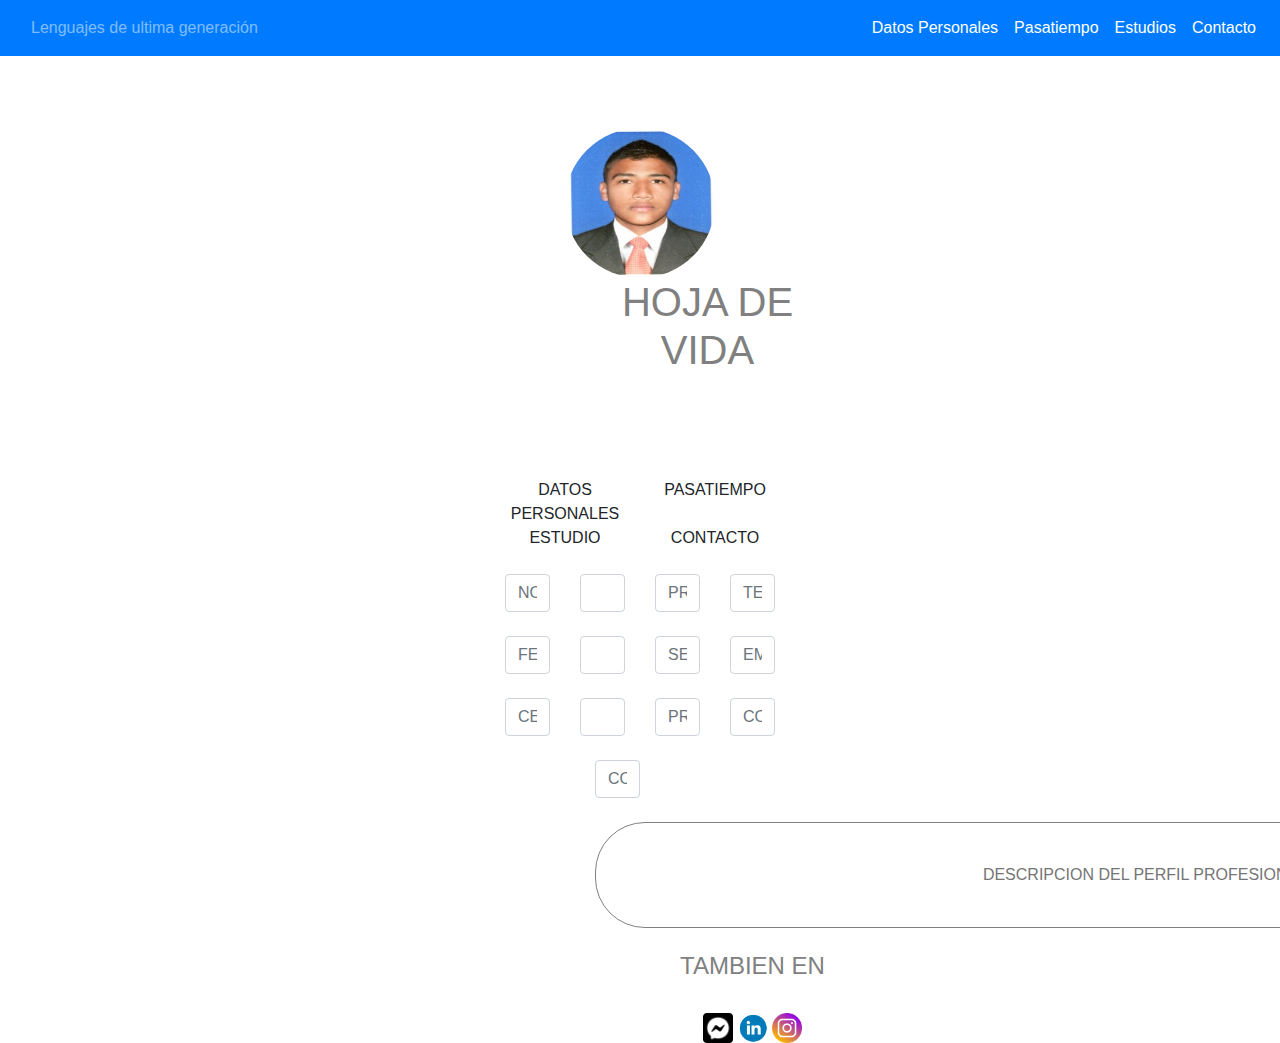
<file: index.html>
<!DOCTYPE html>
<html lang="en">

<head>
    <meta charset="UTF-8">
    <meta http-equiv="X-UA-Compatible" content="IE=edge">
    <meta name="viewport" content="width=device-width, initial-scale=1.0">
    <link rel="stylesheet" href="https://cdn.jsdelivr.net/npm/bootstrap@4.3.1/dist/css/bootstrap.min.css" integrity="sha384-ggOyR0iXCbMQv3Xipma34MD+dH/1fQ784/j6cY/iJTQUOhcWr7x9JvoRxT2MZw1T" crossorigin="anonymous">
    <script src="https://cdn.jsdelivr.net/npm/bootstrap@4.3.1/dist/js/bootstrap.min.js" integrity="sha384-JjSmVgyd0p3pXB1rRibZUAYoIIy6OrQ6VrjIEaFf/nJGzIxFDsf4x0xIM+B07jRM" crossorigin="anonymous"></script>
    <script src="https://code.jquery.com/jquery-3.3.1.slim.min.js" integrity="sha384-q8i/X+965DzO0rT7abK41JStQIAqVgRVzpbzo5smXKp4YfRvH+8abtTE1Pi6jizo" crossorigin="anonymous"></script>
    <script src="https://cdn.jsdelivr.net/npm/popper.js@1.14.7/dist/umd/popper.min.js" integrity="sha384-UO2eT0CpHqdSJQ6hJty5KVphtPhzWj9WO1clHTMGa3JDZwrnQq4sF86dIHNDz0W1" crossorigin="anonymous"></script>
    <link rel="stylesheet" href="css/css.css">
    <title>HOJA DE VIDA</title>
</head>

<body>
    <nav class="navbar navbar-expand-lg navbar-dark bg-primary">
        <div class="container-fluid">
            <!--<a class="nav-link active">Lenguajes de ultima generación</a>-->
            <span  class="navbar-text">Lenguajes de ultima generación</span>
            <div class="row">
                <div class="collapse navbar-collapse" id="navbarText">
                    <ul class="navbar-nav me-auto mb-2 mb-lg-0">
                        <li class="nav-item">
                            <a class="nav-link active" aria-current="page" href="#">Datos Personales</a>
                        </li>
                        <li class="nav-item">
                            <a class="nav-link active" aria-current="page" href="#">Pasatiempo</a>
                        </li>
                        <li class="nav-item">
                            <a class="nav-link active" href="#">Estudios</a>
                        </li>
                        <li class="nav-item">
                            <a class="nav-link active" href="#">Contacto</a>
                        </li>
                    </ul>
                </div>
            </div>
        </div>
    </nav>
    <section>
    <br>
    <br>
    <br>
    <div class="container">
        <div class="row">
            <img src="imagenes/foto.jpg" alt="..." class="rounded-circle" width="150" height="150">
            <div class="col align-self-center">
                <div class="col-md offset-md-3">
                    <h1>HOJA DE VIDA</h1>
                </div>
            </div>
        </div>
    </div>
    <br>
    <br>
    <br>
    <br>
    <div class="container">
        <div class="row align-items-start">
            <div class="col text-center">
                DATOS PERSONALES
            </div>
            <div class="col text-center">
                PASATIEMPO
            </div>
            <div class="col text-center">
                ESTUDIO
            </div>
            <div class="col text-center">
                CONTACTO
            </div> 
        </div>
        <br>
        <div class="row align-items-center">
            <div class="col">
                <input  id="inputPassword5" class="form-control"  placeholder="NOMBRE COMPLETO">
            </div>
            <br>
            <div class="col">
                <input  id="inputPassword5" class="form-control"  placeholder="">
            </div>
            <br>
            <div class="col">
                <input  id="inputPassword5" class="form-control"  placeholder="PRIMARIA">
            </div>
            <br>
            <div class="col">
                <input  id="inputPassword5" class="form-control"  placeholder="TELEFONO FIJO">
            </div>
        </div>
        <br>
        <div class="row align-items-end">
            <div class="col">
                <input  id="inputPassword5" class="form-control" aria-describedby="passwordHelpBlock" placeholder="FECHA DE NACIMIENTO">
            </div>
            <br>
            <div class="col">
                <input  id="inputPassword5" class="form-control"  placeholder="">
            </div>
            <div class="col">
                <input  id="inputPassword5" class="form-control"  placeholder="SECUNDARIA">
            </div>
            <div class="col">
                <input  id="inputPassword5" class="form-control"  placeholder="EMAIL">
            </div>
        </div>
        <br>
        <div class="row align-items-end">
            <div class="col">
                <input  id="inputPassword5" class="form-control"  aria-describedby="passwordHelpBlock" placeholder="CEDULA DE NACIMIENTO">
            </div>
            <br>
            <div class="col">
                <input  id="inputPassword5" class="form-control"  placeholder="">
            </div>
            <div class="col">
                <input  id="inputPassword5" class="form-control"  placeholder="PROFESIONALL">
            </div>
            <br>
            <div class="col">
                <input  id="inputPassword5" class="form-control"  placeholder="CORREO INSTITUCIONAL">
            </div>
        </div>
        <br>
        <div class="row align-items-end">
            <div class="col-3">
                <input  id="inputPassword5" class="form-control" aria-describedby="passwordHelpBlock" placeholder="CORREO ELECTRONICO">
            </div>
        </div>
        <br><!---->
        <div class="row align-items-end">
            <div class="col-3">
                <input  id="inputPassword5" class="form-control1" aria-describedby="passwordHelpBlock" placeholder="DESCRIPCION DEL PERFIL PROFESIONAL">
            </div>
        </div>
        
        <br>
        </div>

                        <div class="container">
                            <div class="row">
                                <div class="col align-self-center">
                                    <div class="col-md offset-md-5">
                                        <h4>TAMBIEN EN</h4>
                                        <br>
                                        <div class="social">
                                            <div class="social2">
                                            <a href="#"><img src="imagenes/facc.png" alt="Facebook" width="30rem" ></a>
                                            <a href="#"><img src="imagenes/link.png" alt="Linkedin" width="30rem" ></a>
                                            <a href="#"><img src="imagenes/int.png" alt="Instagram" width="30rem" ></a>
                                            </div>
                                        </div>
                                    </div>
                                </div>
                            </div>
                        </div>

    </div>  
    
    </section>
</body>

</html>

</html>
</file>
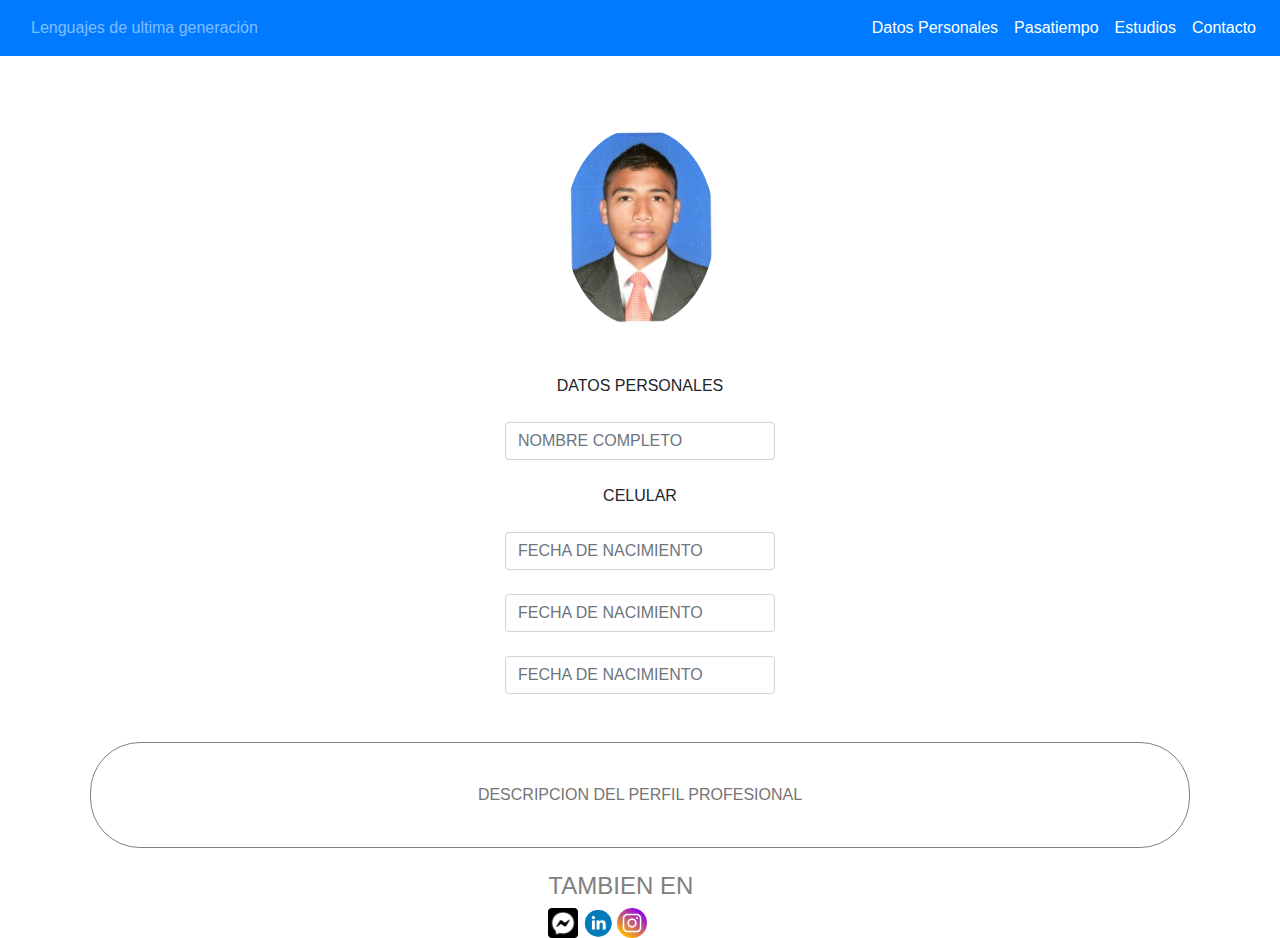
<file: index2.html>
<!DOCTYPE html>
<html lang="en">
<head>
    <meta charset="UTF-8">
    <meta http-equiv="X-UA-Compatible" content="IE=edge">
    <meta name="viewport" content="width=device-width, initial-scale=1.0">
    <link rel="stylesheet" href="https://cdn.jsdelivr.net/npm/bootstrap@4.3.1/dist/css/bootstrap.min.css" integrity="sha384-ggOyR0iXCbMQv3Xipma34MD+dH/1fQ784/j6cY/iJTQUOhcWr7x9JvoRxT2MZw1T" crossorigin="anonymous">
    <script src="https://cdn.jsdelivr.net/npm/bootstrap@4.3.1/dist/js/bootstrap.min.js" integrity="sha384-JjSmVgyd0p3pXB1rRibZUAYoIIy6OrQ6VrjIEaFf/nJGzIxFDsf4x0xIM+B07jRM" crossorigin="anonymous"></script>
    <script src="https://code.jquery.com/jquery-3.3.1.slim.min.js" integrity="sha384-q8i/X+965DzO0rT7abK41JStQIAqVgRVzpbzo5smXKp4YfRvH+8abtTE1Pi6jizo" crossorigin="anonymous"></script>
    <script src="https://cdn.jsdelivr.net/npm/popper.js@1.14.7/dist/umd/popper.min.js" integrity="sha384-UO2eT0CpHqdSJQ6hJty5KVphtPhzWj9WO1clHTMGa3JDZwrnQq4sF86dIHNDz0W1" crossorigin="anonymous"></script>
    <link rel="stylesheet" href="css/css.css">
    <title>Datos Personales</title>
</head>
<body>
    <nav class="navbar navbar-expand-lg navbar-dark bg-primary">
        <div class="container-fluid">
            <!--<a class="nav-link active">Lenguajes de ultima generación</a>-->
            <span  class="navbar-text">Lenguajes de ultima generación</span>
            <div class="row">
                <div class="collapse navbar-collapse" id="navbarText">
                    <ul class="navbar-nav me-auto mb-2 mb-lg-0">
                        <li class="nav-item">
                            <a class="nav-link active" aria-current="page" href="#">Datos Personales</a>
                        </li>
                        <li class="nav-item">
                            <a class="nav-link active" aria-current="page" href="#">Pasatiempo</a>
                        </li>
                        <li class="nav-item">
                            <a class="nav-link active" href="#">Estudios</a>
                        </li>
                        <li class="nav-item">
                            <a class="nav-link active" href="#">Contacto</a>
                        </li>
                    </ul>
                </div>
            </div>
        </div>
    </nav>
    <section>
        <br>
    <br>
    <br>
    <div class="container">
        <div class="row">
            <img src="imagenes/foto.jpg" alt="..." class="rounded-circle" width="150" >
        </div>
    </div>
    <br>
    <br>
    <div class="container">
        <div class="row align-items-start">
            <div class="col text-center">
                DATOS PERSONALES
            </div>
        </div>
        <br>
        <div class="row align-items-center">
            <div class="col">
                <input  id="inputPassword5" class="form-control"  placeholder="NOMBRE COMPLETO">
            </div>
        </div>
        <br>
        <div class="row align-items-start">
            <div class="col text-center">CELULAR</div>
        </div>
        <br>
        <div class="row align-items-end">
            <div class="col">
                <input  id="inputPassword5" class="form-control" aria-describedby="passwordHelpBlock" placeholder="FECHA DE NACIMIENTO">
            </div>
        </div>
        <br>
        <div class="row align-items-end">
            <div class="col">
                <input  id="inputPassword5" class="form-control" aria-describedby="passwordHelpBlock" placeholder="FECHA DE NACIMIENTO">
            </div>
        </div>
        <br>
        <div class="row align-items-end">
            <div class="col">
                <input  id="inputPassword5" class="form-control" aria-describedby="passwordHelpBlock" placeholder="FECHA DE NACIMIENTO">
            </div>
        </div>
        <br>
        <br><!---->
        
    </div>
    <div class="row align-items-end">
        <div class="col-3">
            <input  id="inputPassword5" class="form-control1" aria-describedby="passwordHelpBlock" placeholder="DESCRIPCION DEL PERFIL PROFESIONAL">
        </div>
    </div>
    <br>

    <div class="col-md offset-md-5">
        <h4>TAMBIEN EN</h4>
        
        <div class="social">
            <div class="social2">
            <a href="#"><img src="imagenes/facc.png" alt="Facebook" width="30rem" ></a>
            <a href="#"><img src="imagenes/link.png" alt="Linkedin" width="30rem" ></a>
            <a href="#"><img src="imagenes/int.png" alt="Instagram" width="30rem" ></a>
            </div>
        </div>
    </div>
    </section>
</body>
</html>
</file>
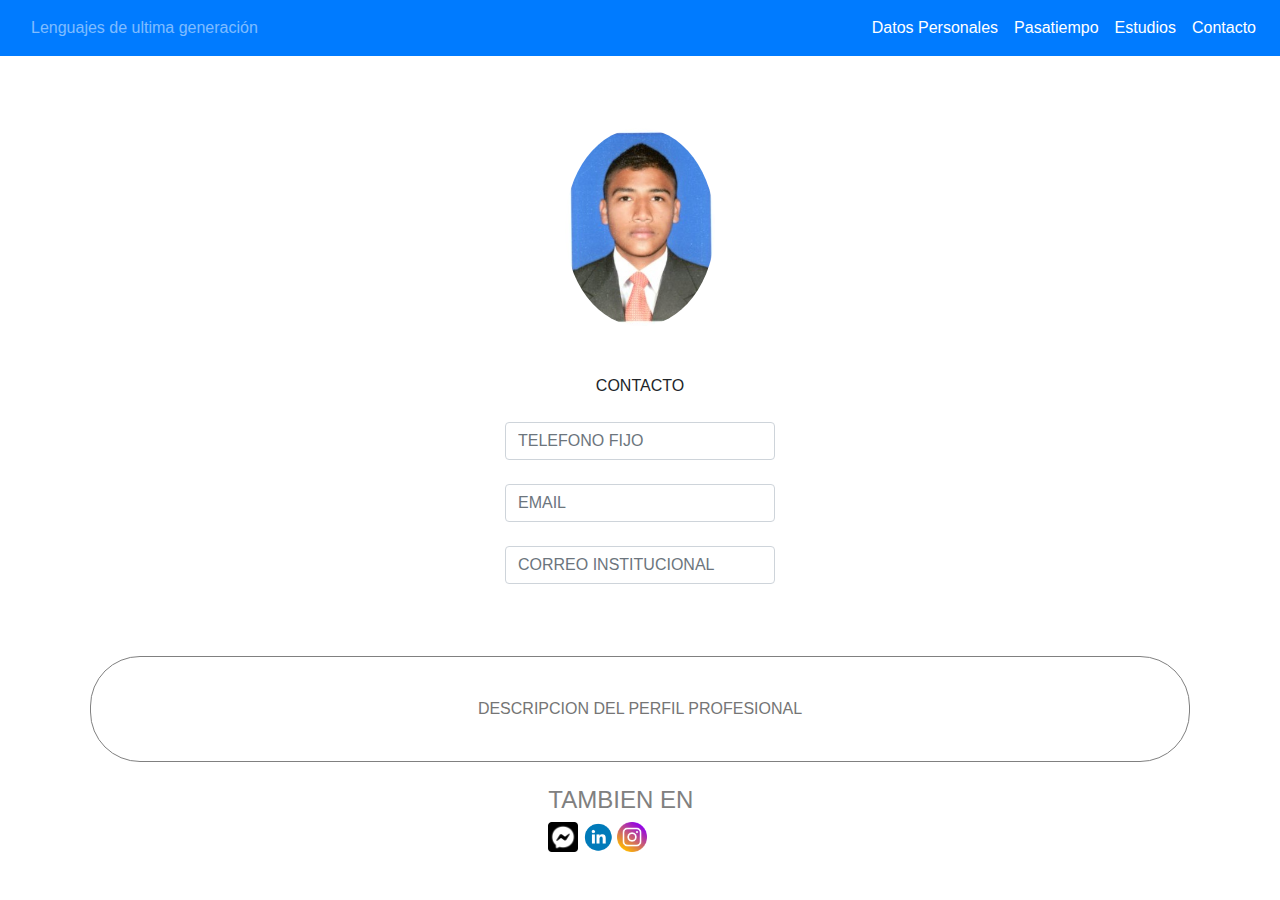
<file: index3.html>
<!DOCTYPE html>
<html lang="en">
<head>
    <meta charset="UTF-8">
    <meta http-equiv="X-UA-Compatible" content="IE=edge">
    <meta name="viewport" content="width=device-width, initial-scale=1.0">
    <link rel="stylesheet" href="https://cdn.jsdelivr.net/npm/bootstrap@4.3.1/dist/css/bootstrap.min.css" integrity="sha384-ggOyR0iXCbMQv3Xipma34MD+dH/1fQ784/j6cY/iJTQUOhcWr7x9JvoRxT2MZw1T" crossorigin="anonymous">
    <script src="https://cdn.jsdelivr.net/npm/bootstrap@4.3.1/dist/js/bootstrap.min.js" integrity="sha384-JjSmVgyd0p3pXB1rRibZUAYoIIy6OrQ6VrjIEaFf/nJGzIxFDsf4x0xIM+B07jRM" crossorigin="anonymous"></script>
    <script src="https://code.jquery.com/jquery-3.3.1.slim.min.js" integrity="sha384-q8i/X+965DzO0rT7abK41JStQIAqVgRVzpbzo5smXKp4YfRvH+8abtTE1Pi6jizo" crossorigin="anonymous"></script>
    <script src="https://cdn.jsdelivr.net/npm/popper.js@1.14.7/dist/umd/popper.min.js" integrity="sha384-UO2eT0CpHqdSJQ6hJty5KVphtPhzWj9WO1clHTMGa3JDZwrnQq4sF86dIHNDz0W1" crossorigin="anonymous"></script>
    <link rel="stylesheet" href="css/css.css">
    <title>Datos Personales</title>
</head>
<body>
    <nav class="navbar navbar-expand-lg navbar-dark bg-primary">
        <div class="container-fluid">
            <!--<a class="nav-link active">Lenguajes de ultima generación</a>-->
            <span  class="navbar-text">Lenguajes de ultima generación</span>
            <div class="row">
                <div class="collapse navbar-collapse" id="navbarText">
                    <ul class="navbar-nav me-auto mb-2 mb-lg-0">
                        <li class="nav-item">
                            <a class="nav-link active" aria-current="page" href="#">Datos Personales</a>
                        </li>
                        <li class="nav-item">
                            <a class="nav-link active" aria-current="page" href="#">Pasatiempo</a>
                        </li>
                        <li class="nav-item">
                            <a class="nav-link active" href="#">Estudios</a>
                        </li>
                        <li class="nav-item">
                            <a class="nav-link active" href="#">Contacto</a>
                        </li>
                    </ul>
                </div>
            </div>
        </div>
    </nav>
    <section>
        <br>
    <br>
    <br>
    <div class="container">
        <div class="row">
            <img src="imagenes/foto.jpg" alt="..." class="rounded-circle" width="150" >
        </div>
    </div>
    <br>
    <br>
    <div class="container">
        <div class="row align-items-start">
            <div class="col text-center">
                CONTACTO
            </div>
        </div>
        <br>
        <div class="row align-items-center">
            <div class="col">
                <input  id="inputPassword5" class="form-control"  placeholder="TELEFONO FIJO">
            </div>
        </div>
        <br>
        <div class="row align-items-end">
            <div class="col">
                <input  id="inputPassword5" class="form-control" aria-describedby="passwordHelpBlock" placeholder="EMAIL">
            </div>
        </div>
        <br>
        <div class="row align-items-end">
            <div class="col">
                <input  id="inputPassword5" class="form-control" aria-describedby="passwordHelpBlock" placeholder="CORREO INSTITUCIONAL">
            </div>
        </div>
        <br>
        <br>
        <br><!---->
        
    </div>
    <div class="row align-items-end">
        <div class="col-3">
            <input  id="inputPassword5" class="form-control1" aria-describedby="passwordHelpBlock" placeholder="DESCRIPCION DEL PERFIL PROFESIONAL">
        </div>
    </div>
    <br>

    <div class="col-md offset-md-5">
        <h4>TAMBIEN EN</h4>
        
        <div class="social">
            <div class="social2">
            <a href="#"><img src="imagenes/facc.png" alt="Facebook" width="30rem" ></a>
            <a href="#"><img src="imagenes/link.png" alt="Linkedin" width="30rem" ></a>
            <a href="#"><img src="imagenes/int.png" alt="Instagram" width="30rem" ></a>
            </div>
        </div>
    </div>
    </section>
</body>
</html>
</file>
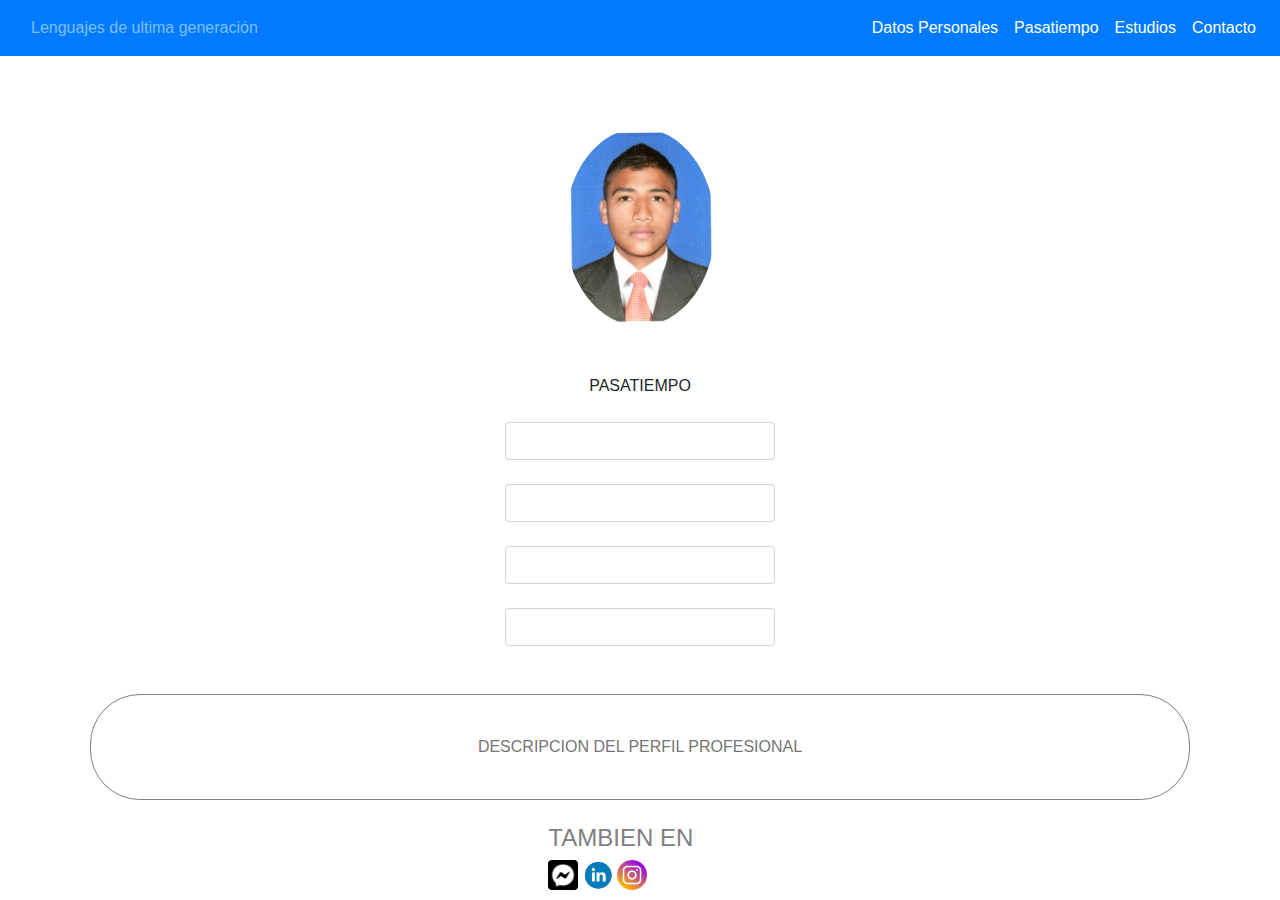
<file: index4.html>
<!DOCTYPE html>
<html lang="en">
<head>
    <meta charset="UTF-8">
    <meta http-equiv="X-UA-Compatible" content="IE=edge">
    <meta name="viewport" content="width=device-width, initial-scale=1.0">
    <link rel="stylesheet" href="https://cdn.jsdelivr.net/npm/bootstrap@4.3.1/dist/css/bootstrap.min.css" integrity="sha384-ggOyR0iXCbMQv3Xipma34MD+dH/1fQ784/j6cY/iJTQUOhcWr7x9JvoRxT2MZw1T" crossorigin="anonymous">
    <script src="https://cdn.jsdelivr.net/npm/bootstrap@4.3.1/dist/js/bootstrap.min.js" integrity="sha384-JjSmVgyd0p3pXB1rRibZUAYoIIy6OrQ6VrjIEaFf/nJGzIxFDsf4x0xIM+B07jRM" crossorigin="anonymous"></script>
    <script src="https://code.jquery.com/jquery-3.3.1.slim.min.js" integrity="sha384-q8i/X+965DzO0rT7abK41JStQIAqVgRVzpbzo5smXKp4YfRvH+8abtTE1Pi6jizo" crossorigin="anonymous"></script>
    <script src="https://cdn.jsdelivr.net/npm/popper.js@1.14.7/dist/umd/popper.min.js" integrity="sha384-UO2eT0CpHqdSJQ6hJty5KVphtPhzWj9WO1clHTMGa3JDZwrnQq4sF86dIHNDz0W1" crossorigin="anonymous"></script>
    <link rel="stylesheet" href="css/css.css">
    <title>Datos Personales</title>
</head>
<body>
    <nav class="navbar navbar-expand-lg navbar-dark bg-primary">
        <div class="container-fluid">
            <!--<a class="nav-link active">Lenguajes de ultima generación</a>-->
            <span  class="navbar-text">Lenguajes de ultima generación</span>
            <div class="row">
                <div class="collapse navbar-collapse" id="navbarText">
                    <ul class="navbar-nav me-auto mb-2 mb-lg-0">
                        <li class="nav-item">
                            <a class="nav-link active" aria-current="page" href="#">Datos Personales</a>
                        </li>
                        <li class="nav-item">
                            <a class="nav-link active" aria-current="page" href="#">Pasatiempo</a>
                        </li>
                        <li class="nav-item">
                            <a class="nav-link active" href="#">Estudios</a>
                        </li>
                        <li class="nav-item">
                            <a class="nav-link active" href="#">Contacto</a>
                        </li>
                    </ul>
                </div>
            </div>
        </div>
    </nav>
    <section>
        <br>
    <br>
    <br>
    <div class="container">
        <div class="row">
            <img src="imagenes/foto.jpg" alt="..." class="rounded-circle" width="150" >
        </div>
    </div>
    <br>
    <br>
    <div class="container">
        <div class="row align-items-start">
            <div class="col text-center">
                PASATIEMPO
            </div>
        </div>
        <br>
        <div class="row align-items-center">
            <div class="col">
                <input  id="inputPassword5" class="form-control"  placeholder="">
            </div>
        </div>
        <br>
        <div class="row align-items-end">
            <div class="col">
                <input  id="inputPassword5" class="form-control" aria-describedby="passwordHelpBlock" placeholder="">
            </div>
        </div>
        <br>
        <div class="row align-items-end">
            <div class="col">
                <input  id="inputPassword5" class="form-control" aria-describedby="passwordHelpBlock" placeholder="">
            </div>
        </div>
        <br>
        <div class="row align-items-end">
            <div class="col">
                <input  id="inputPassword5" class="form-control" aria-describedby="passwordHelpBlock" placeholder="">
            </div>
        </div>
        <br>
        <br><!---->
        
    </div>
    <div class="row align-items-end">
        <div class="col-3">
            <input  id="inputPassword5" class="form-control1" aria-describedby="passwordHelpBlock" placeholder="DESCRIPCION DEL PERFIL PROFESIONAL">
        </div>
    </div>
    <br>

    <div class="col-md offset-md-5">
        <h4>TAMBIEN EN</h4>
        
        <div class="social">
            <div class="social2">
            <a href="#"><img src="imagenes/facc.png" alt="Facebook" width="30rem" ></a>
            <a href="#"><img src="imagenes/link.png" alt="Linkedin" width="30rem" ></a>
            <a href="#"><img src="imagenes/int.png" alt="Instagram" width="30rem" ></a>
            </div>
        </div>
    </div>
    </section>
</body>
</html>
</file>
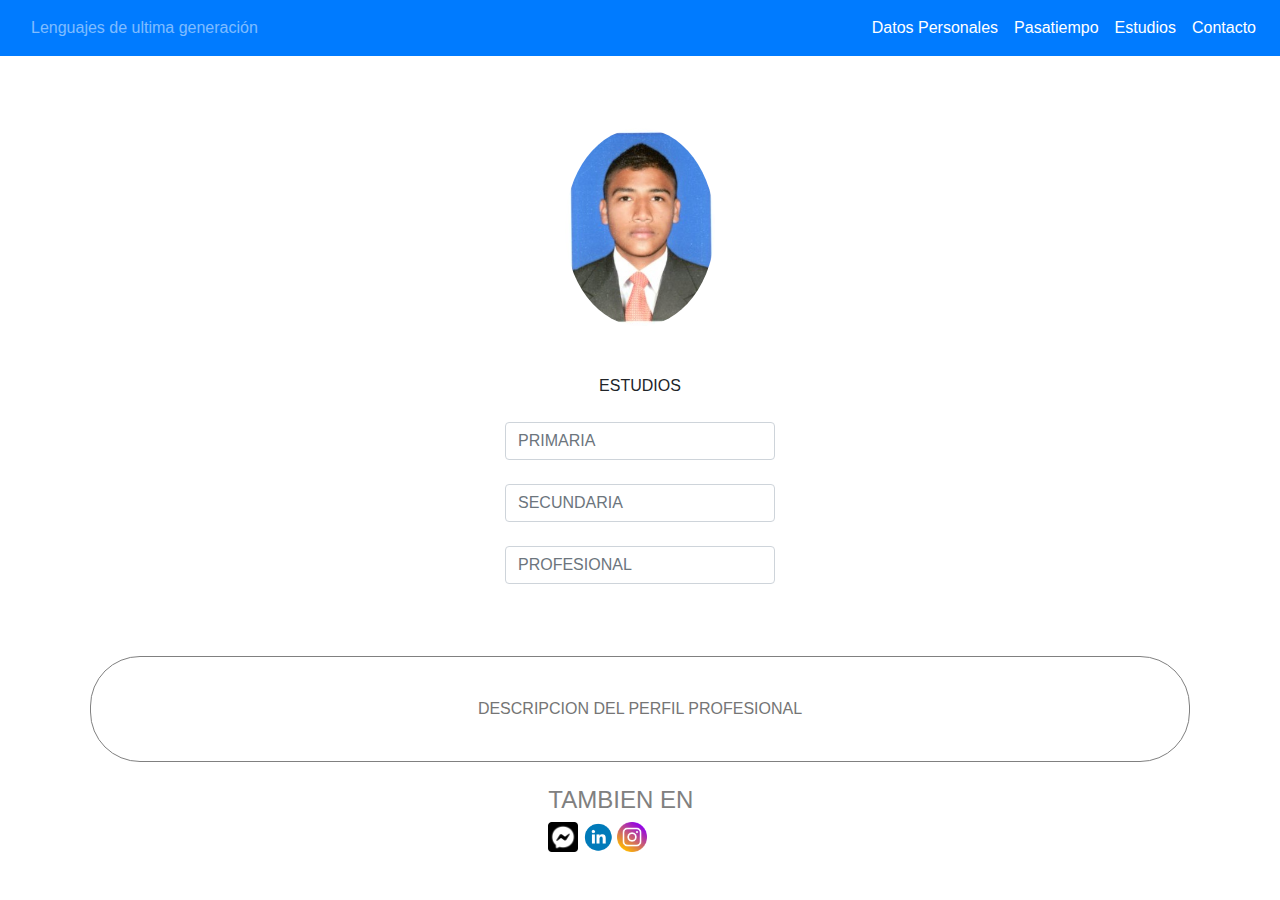
<file: index5.html>
<!DOCTYPE html>
<html lang="en">
<head>
    <meta charset="UTF-8">
    <meta http-equiv="X-UA-Compatible" content="IE=edge">
    <meta name="viewport" content="width=device-width, initial-scale=1.0">
    <link rel="stylesheet" href="https://cdn.jsdelivr.net/npm/bootstrap@4.3.1/dist/css/bootstrap.min.css" integrity="sha384-ggOyR0iXCbMQv3Xipma34MD+dH/1fQ784/j6cY/iJTQUOhcWr7x9JvoRxT2MZw1T" crossorigin="anonymous">
    <script src="https://cdn.jsdelivr.net/npm/bootstrap@4.3.1/dist/js/bootstrap.min.js" integrity="sha384-JjSmVgyd0p3pXB1rRibZUAYoIIy6OrQ6VrjIEaFf/nJGzIxFDsf4x0xIM+B07jRM" crossorigin="anonymous"></script>
    <script src="https://code.jquery.com/jquery-3.3.1.slim.min.js" integrity="sha384-q8i/X+965DzO0rT7abK41JStQIAqVgRVzpbzo5smXKp4YfRvH+8abtTE1Pi6jizo" crossorigin="anonymous"></script>
    <script src="https://cdn.jsdelivr.net/npm/popper.js@1.14.7/dist/umd/popper.min.js" integrity="sha384-UO2eT0CpHqdSJQ6hJty5KVphtPhzWj9WO1clHTMGa3JDZwrnQq4sF86dIHNDz0W1" crossorigin="anonymous"></script>
    <link rel="stylesheet" href="css/css.css">
    <title>Datos Personales</title>
</head>
<body>
    <nav class="navbar navbar-expand-lg navbar-dark bg-primary">
        <div class="container-fluid">
            <!--<a class="nav-link active">Lenguajes de ultima generación</a>-->
            <span  class="navbar-text">Lenguajes de ultima generación</span>
            <div class="row">
                <div class="collapse navbar-collapse" id="navbarText">
                    <ul class="navbar-nav me-auto mb-2 mb-lg-0">
                        <li class="nav-item">
                            <a class="nav-link active" aria-current="page" href="#">Datos Personales</a>
                        </li>
                        <li class="nav-item">
                            <a class="nav-link active" aria-current="page" href="#">Pasatiempo</a>
                        </li>
                        <li class="nav-item">
                            <a class="nav-link active" href="#">Estudios</a>
                        </li>
                        <li class="nav-item">
                            <a class="nav-link active" href="#">Contacto</a>
                        </li>
                    </ul>
                </div>
            </div>
        </div>
    </nav>
    <section>
        <br>
    <br>
    <br>
    <div class="container">
        <div class="row">
            <img src="imagenes/foto.jpg" alt="..." class="rounded-circle" width="150" >
        </div>
    </div>
    <br>
    <br>
    <div class="container">
        <div class="row align-items-start">
            <div class="col text-center">
                ESTUDIOS
            </div>
        </div>
        <br>
        <div class="row align-items-center">
            <div class="col">
                <input  id="inputPassword5" class="form-control"  placeholder="PRIMARIA">
            </div>
        </div>
        <br>
        <div class="row align-items-end">
            <div class="col">
                <input  id="inputPassword5" class="form-control" aria-describedby="passwordHelpBlock" placeholder="SECUNDARIA">
            </div>
        </div>
        <br>
        <div class="row align-items-end">
            <div class="col">
                <input  id="inputPassword5" class="form-control" aria-describedby="passwordHelpBlock" placeholder="PROFESIONAL">
            </div>
        </div>
        <br>
        <br>
        <br><!---->
        
    </div>
    <div class="row align-items-end">
        <div class="col-3">
            <input  id="inputPassword5" class="form-control1" aria-describedby="passwordHelpBlock" placeholder="DESCRIPCION DEL PERFIL PROFESIONAL">
        </div>
    </div>
    <br>

    <div class="col-md offset-md-5">
        <h4>TAMBIEN EN</h4>
        
        <div class="social">
            <div class="social2">
            <a href="#"><img src="imagenes/facc.png" alt="Facebook" width="30rem" ></a>
            <a href="#"><img src="imagenes/link.png" alt="Linkedin" width="30rem" ></a>
            <a href="#"><img src="imagenes/int.png" alt="Instagram" width="30rem" ></a>
            </div>
        </div>
    </div>
    </section>
</body>
</html>
</file>
<file: css/css.css>
.form-control1{
    width: 1100px;
    padding: 40px; 
    border: 1px solid grey;
    border-radius: 50px;
    align-items: center;
    text-align: center;
    
}

h1{
    color: grey;
}
h4{
    color: grey;
}

.col text-center{
    color: grey;
}
.container{
    width: 300px;
    text-align: center;
    margin-left: auto;
    margin-right: auto;
    display: block;
}
.rounded-circle{
    align-items: center;
    margin-left: auto;
    margin-right: auto;
    display: block;
}
.col-3{
    align-items: center;
    display: block;
    margin-right: 50px;
    margin-left: 90px;
    text-align: center;
}
.social12{
    margin-left: auto;
    margin-right: auto;
    display: block;
}
</file>
